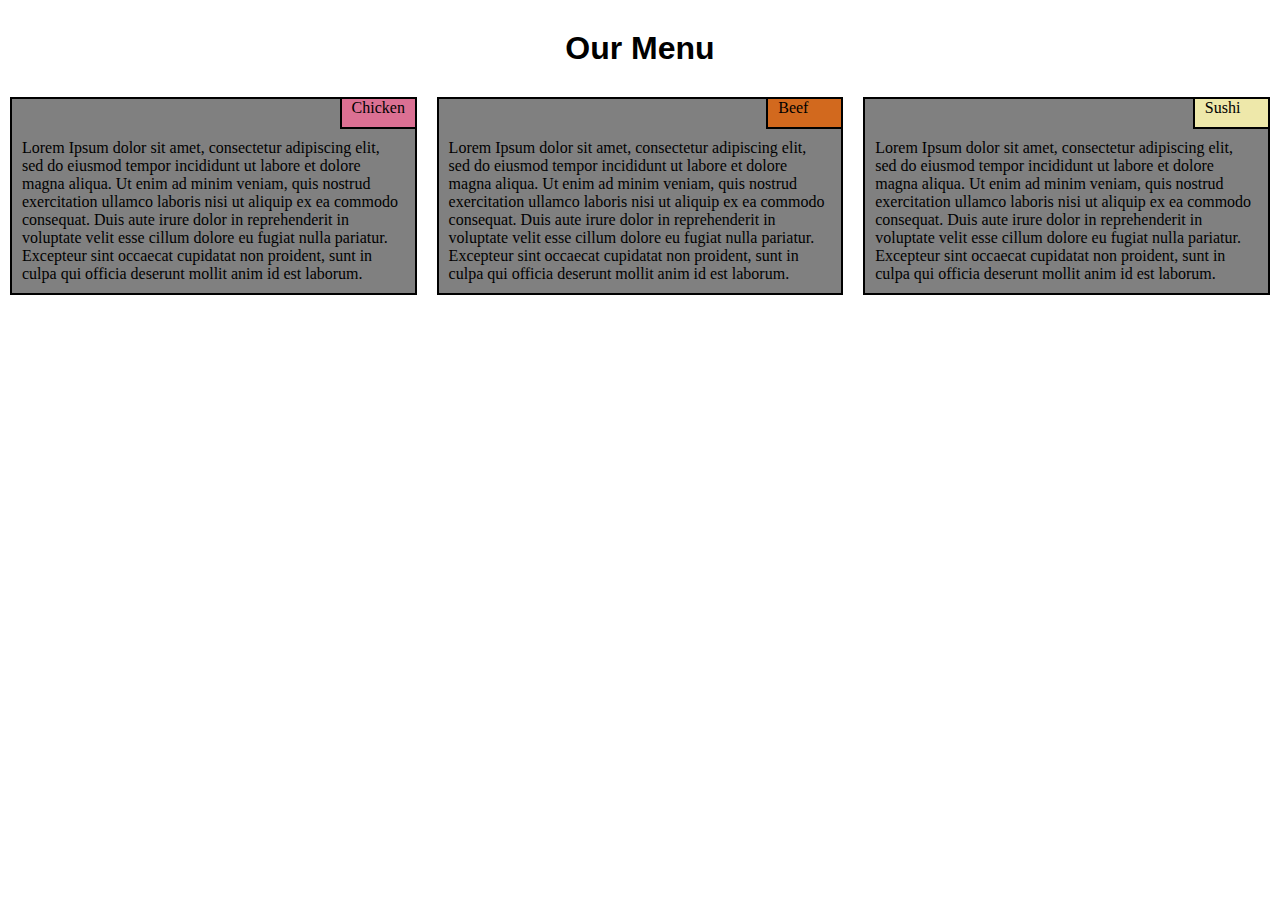
<file: mod2_solution/index.html>
<!doctype html>
<html>
    <head>
        <meta charset="utf-8">
        <meta name="viewport" content="width=device-width, initial-scale=1">
        <title>mod2_solution</title>
    </head>
    <link rel="stylesheet" href="css/style.css">
    <body>
        <h1>
            Our Menu
        </h1>
            
                <div class="col-lg-4 col-md-6">
                    <div class="item">
                        <div class="name" id="name1">Chicken</div> 
                     <div class="content">
                         Lorem Ipsum dolor sit amet, consectetur adipiscing elit, sed do eiusmod tempor incididunt ut labore et dolore magna aliqua. Ut enim ad minim veniam, quis nostrud exercitation ullamco laboris nisi ut aliquip ex ea commodo consequat. Duis aute irure dolor in reprehenderit in voluptate velit esse cillum dolore eu fugiat nulla pariatur. Excepteur sint occaecat cupidatat non proident, sunt in culpa qui officia deserunt mollit anim id est laborum.
                     </div>
                 </div>
                </div>
            
       
        <div class="col-lg-4 col-md-6">
            <div class="item">
            <div class="name" id="name2">Beef</div>
            <div class="content">
                Lorem Ipsum dolor sit amet, consectetur adipiscing elit, sed do eiusmod tempor incididunt ut labore et dolore magna aliqua. Ut enim ad minim veniam, quis nostrud exercitation ullamco laboris nisi ut aliquip ex ea commodo consequat. Duis aute irure dolor in reprehenderit in voluptate velit esse cillum dolore eu fugiat nulla pariatur. Excepteur sint occaecat cupidatat non proident, sunt in culpa qui officia deserunt mollit anim id est laborum.
            </div></div>
        </div>
       
        <div class="col-lg-4 col-md-12">
            <div class="item">
            <div class="name" id="name3">Sushi</div>
            <div class="content">
                Lorem Ipsum dolor sit amet, consectetur adipiscing elit, sed do eiusmod tempor incididunt ut labore et dolore magna aliqua. Ut enim ad minim veniam, quis nostrud exercitation ullamco laboris nisi ut aliquip ex ea commodo consequat. Duis aute irure dolor in reprehenderit in voluptate velit esse cillum dolore eu fugiat nulla pariatur. Excepteur sint occaecat cupidatat non proident, sunt in culpa qui officia deserunt mollit anim id est laborum.
            </div></div>
        </div>
    </body>
</html>
</file>
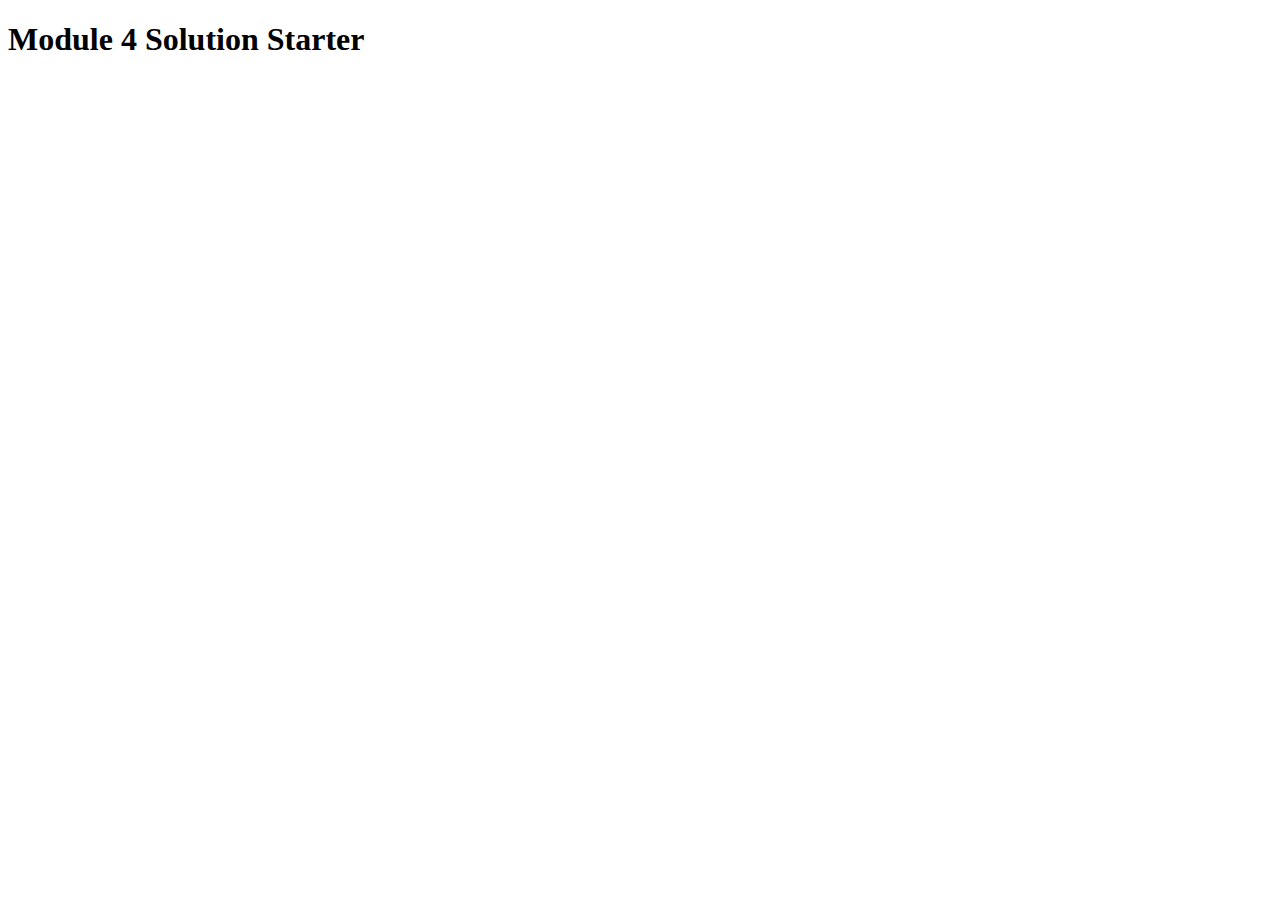
<file: mod4_solution/index.html>
<!DOCTYPE html>
<html>
<head>
  <meta charset="utf-8">
  <title>Module 4 Solution Starter</title>
  <script>
    var names = []; // DO NOT REMOVE
  </script>
  <script src="js/SpeakHello.js"></script>
  <script src="js/SpeakGoodBye.js"></script>
  <script src="js/script.js"></script>
</head>
<body>
  <h1>Module 4 Solution Starter</h1>
</body>
</html>
</file>
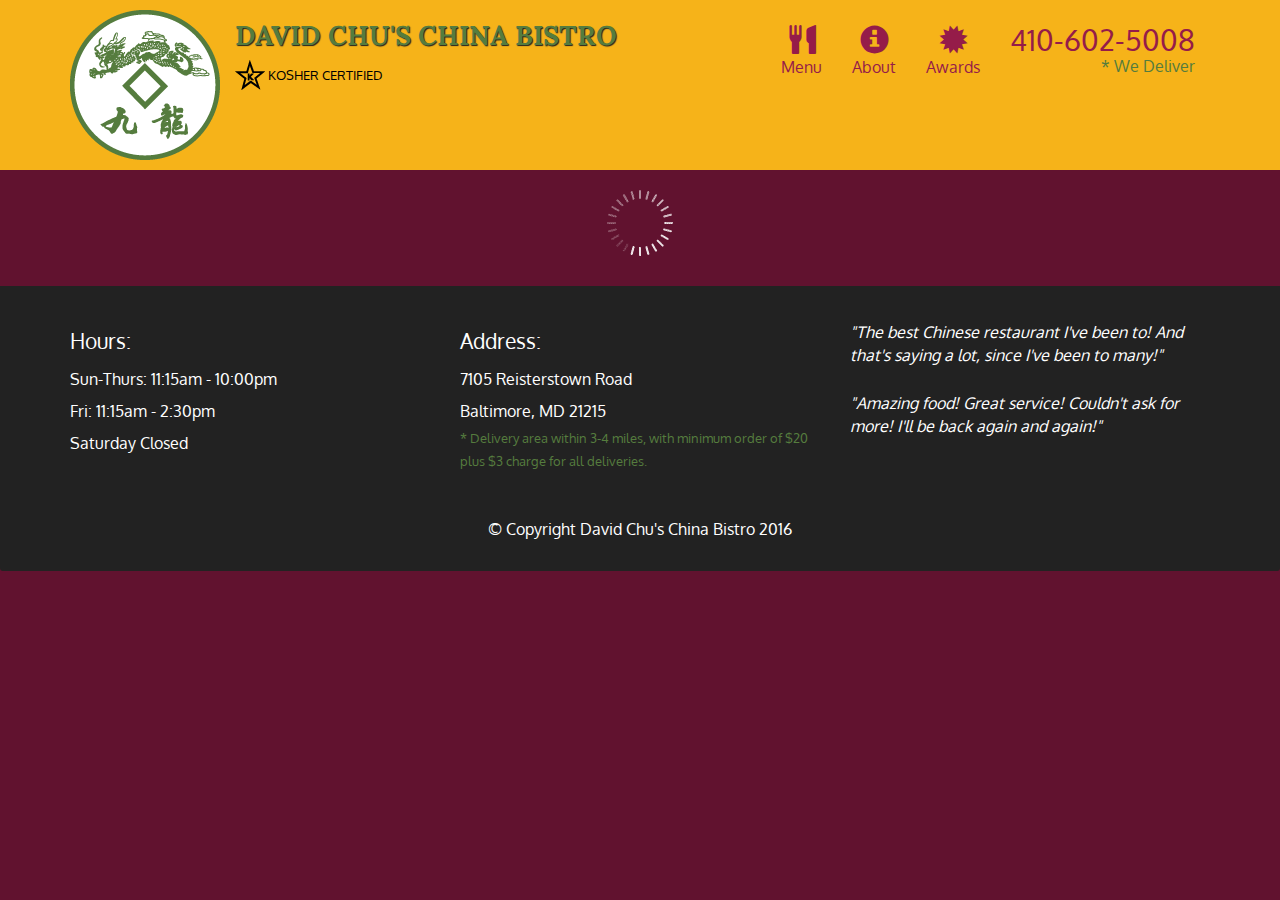
<file: mod5_solution/index.html>
<!doctype html>
<html lang="en">
  <head>
    <meta charset="utf-8">
    <meta http-equiv="X-UA-Compatible" content="IE=edge">
    <meta name="viewport" content="width=device-width, initial-scale=1">
    <title>David Chu's China Bistro</title>
    <link rel="stylesheet" href="css/bootstrap.min.css">
    <link rel="stylesheet" href="css/styles.css">
    <link href='https://fonts.googleapis.com/css?family=Oxygen:400,300,700' rel='stylesheet' type='text/css'>
    <link href='https://fonts.googleapis.com/css?family=Lora' rel='stylesheet' type='text/css'>
  </head>
<body>
  <header>
    <nav id="header-nav" class="navbar navbar-default">
      <div class="container">
        <div class="navbar-header">
          <a href="index.html" class="pull-left visible-md visible-lg">
            <div id="logo-img" alt="Logo image"></div>
          </a>

          <div class="navbar-brand">
            <a href="index.html"><h1>David Chu's China Bistro</h1></a>
            <p>
              <img src="images/star-k-logo.png" alt="Kosher certification">
              <span>Kosher Certified</span>
            </p>
          </div>

          <button id="navbarToggle" type="button" class="navbar-toggle collapsed" data-toggle="collapse" data-target="#collapsable-nav" aria-expanded="false">
            <span class="sr-only">Toggle navigation</span>
            <span class="icon-bar"></span>
            <span class="icon-bar"></span>
            <span class="icon-bar"></span>
          </button>
        </div>
        
        <div id="collapsable-nav" class="collapse navbar-collapse">
           <ul id="nav-list" class="nav navbar-nav navbar-right">
            <li id="navHomeButton" class="visible-xs active">
              <a href="index.html">
                <span class="glyphicon glyphicon-home"></span> Home</a>
            </li>
            <li id="navMenuButton">
              <a href="#" onclick="$dc.loadMenuCategories();">
                <span class="glyphicon glyphicon-cutlery"></span><br class="hidden-xs"> Menu</a>
            </li>
            <li>
              <a href="#">
                <span class="glyphicon glyphicon-info-sign"></span><br class="hidden-xs"> About</a>
            </li>
            <li>
              <a href="#">
                <span class="glyphicon glyphicon-certificate"></span><br class="hidden-xs"> Awards</a>
            </li>
            <li id="phone" class="hidden-xs">
              <a href="tel:410-602-5008">
                <span>410-602-5008</span></a><div>* We Deliver</div>
            </li>
          </ul><!-- #nav-list -->
        </div><!-- .collapse .navbar-collapse -->
      </div><!-- .container -->
    </nav><!-- #header-nav -->
  </header>

  <div id="call-btn" class="visible-xs">
    <a class="btn" href="tel:410-602-5008">
    <span class="glyphicon glyphicon-earphone"></span>
    410-602-5008
    </a>
  </div>
  <div id="xs-deliver" class="text-center visible-xs">* We Deliver</div>

  <div id="main-content" class="container"></div>

  <footer class="panel-footer">
    <div class="container">
      <div class="row">
        <section id="hours" class="col-sm-4">
          <span>Hours:</span><br>
          Sun-Thurs: 11:15am - 10:00pm<br>
          Fri: 11:15am - 2:30pm<br>
          Saturday Closed
          <hr class="visible-xs">
        </section>
        <section id="address" class="col-sm-4">
          <span>Address:</span><br>
          7105 Reisterstown Road<br>
          Baltimore, MD 21215
          <p>* Delivery area within 3-4 miles, with minimum order of $20 plus $3 charge for all deliveries.</p>
          <hr class="visible-xs">
        </section>
        <section id="testimonials" class="col-sm-4">
          <p>"The best Chinese restaurant I've been to! And that's saying a lot, since I've been to many!"</p>
          <p>"Amazing food! Great service! Couldn't ask for more! I'll be back again and again!"</p>
        </section>
      </div>
      <div class="text-center">&copy; Copyright David Chu's China Bistro 2016</div>
    </div>
  </footer>

  <!-- jQuery (Bootstrap JS plugins depend on it) -->
  <script src="js/jquery-2.1.4.min.js"></script>
  <script src="js/bootstrap.min.js"></script>
  <script src="js/ajax-utils.js"></script>
  <script src="js/script.js"></script>
</body>
</html>
</file>
<file: mod2_solution/css/style.css>
/********** Base styles **********/
        * {
            box-sizing: border-box;
            margin:0;
            padding: 0;
        }
        
        /* Simple Responsive Framework. */
        .row {
          width: 100%;
        }
        
        /********** Large devices only **********/
        @media (min-width: 992px) {
          .col-lg-1, .col-lg-2, .col-lg-3, .col-lg-4, .col-lg-5, .col-lg-6, .col-lg-7, .col-lg-8, .col-lg-9, .col-lg-10, .col-lg-11, .col-lg-12 {
            float: left;
          }
          .col-lg-1 {
            width: 8.33%;
          }
          .col-lg-2 {
            width: 16.66%;
          }
          .col-lg-3 {
            width: 25%;
          }
          .col-lg-4 {
            width: 33.33%;
          }
          .col-lg-5 {
            width: 41.66%;
          }
          .col-lg-6 {
            width: 50%;
          }
          .col-lg-7 {
            width: 58.33%;
          }
          .col-lg-8 {
            width: 66.66%;
          }
          .col-lg-9 {
            width: 74.99%;
          }
          .col-lg-10 {
            width: 83.33%;
          }
          .col-lg-11 {
            width: 91.66%;
          }
          .col-lg-12 {
            width: 100%;
          }
        }
        
        /********** Medium devices only **********/
        @media (min-width: 768px) and (max-width: 991px) {
          .col-md-1, .col-md-2, .col-md-3, .col-md-4, .col-md-5, .col-md-6, .col-md-7, .col-md-8, .col-md-9, .col-md-10, .col-md-11, .col-md-12 {
            float: left;
          }
          .col-md-1 {
            width: 8.33%;
          }
          .col-md-2 {
            width: 16.66%;
          }
          .col-md-3 {
            width: 25%;
          }
          .col-md-4 {
            width: 33.33%;
          }
          .col-md-5 {
            width: 41.66%;
          }
          .col-md-6 {
            width: 50%;
          }
          .col-md-7 {
            width: 58.33%;
          }
          .col-md-8 {
            width: 66.66%;
          }
          .col-md-9 {
            width: 74.99%;
          }
          .col-md-10 {
            width: 83.33%;
          }
          .col-md-11 {
            width: 91.66%;
          }
          .col-md-12 {
            width: 100%;
          }
        }
        .item{
           margin-left: 10px;
           margin-right: 10px;
           margin-bottom: 20px;
            border: 2px solid black;
            background-color: grey;
        }
        
        h1{
            padding:30px;
            text-align: center;
            font-family: 'Gill Sans', 'Gill Sans MT', sans-serif;
        }
        .name{
            padding-left: 10px;
            padding-right: 10px;
            border-bottom:2px solid black;
            border-left:2px solid black;
            width:75px;
            height: 30px;
            float: right;
        }
        #name1{
             background-color: palevioletred;
        }
        #name2{
           
            background-color: chocolate;
        }
        #name3{
            background-color: palegoldenrod;
        }
        .content{
            padding:10px;
            clear:right;
        }
</file>
<file: mod5_solution/css/styles.css>
body {
  font-size: 16px;
  color: #fff;
  background-color: #61122f;
  font-family: 'Oxygen', sans-serif;
}

/** HEADER **/
#header-nav {
  background-color: #f6b319;
  border-radius: 0;
  border: 0;
}

#logo-img {
  background: url('../images/restaurant-logo_large.png') no-repeat;
  width: 150px;
  height: 150px;
  margin: 10px 15px 10px 0;
}

.navbar-brand {
  padding-top: 25px;
}
.navbar-brand h1 { /* Restaurant name */
  font-family: 'Lora', serif;
  color: #557c3e;
  font-size: 1.5em;
  text-transform: uppercase;
  font-weight: bold;
  text-shadow: 1px 1px 1px #222;
  margin-top: 0;
  margin-bottom: 0;
  line-height: .75;
}
.navbar-brand a:hover, .navbar-brand a:focus {
  text-decoration: none;
}
.navbar-brand p { /* Kosher cert */
  color: #000;
  text-transform: uppercase;
  font-size: .7em;
  margin-top: 15px;
}
.navbar-brand p span { /* Star-K */
  vertical-align: middle;
}

#nav-list {
  margin-top: 10px;
}
#nav-list a {
  color: #951C49;
  text-align: center;
}
#nav-list a:hover {
  background: #E7E7E7;
}
#nav-list a span {
  font-size: 1.8em;
}

#phone {
  margin-top: 5px;
}
#phone a { /* Phone number */
  text-align: right;
  padding-bottom: 0;
}
#phone div { /* We Deliver */
  color: #557c3e;
  text-align: right;
  padding-right: 15px;
}

.navbar-header button.navbar-toggle, .navbar-header .icon-bar {
  border: 1px solid #61122f;
}
.navbar-header button.navbar-toggle {
  clear: both;
  margin-top: -30px;
}
/* END HEADER */

/* FOOTER */
.panel-footer {
  margin-top: 30px;
  padding-top: 35px;
  padding-bottom: 30px;
  background-color: #222;
  border-top: 0;
}
.panel-footer div.row {
  margin-bottom: 35px;
}
#hours, #address {
  line-height: 2;
}
#hours > span, #address > span {
  font-size: 1.3em;
}
#address p {
  color: #557c3e;
  font-size: .8em;
  line-height: 1.8;
}
#testimonials {
  font-style: italic;
}
#testimonials p:nth-child(2) {
  margin-top: 25px;
}
/* END FOOTER */



/* HOME PAGE */
.container .jumbotron {
  box-shadow: 0 0 50px #3F0C1F;
  border: 2px solid #3F0C1F;
}

#menu-tile, #specials-tile, #map-tile {
  height: 250px;
  width: 100%;
  margin-bottom: 15px;
  position: relative;
  border: 2px solid #3F0C1F;
  overflow: hidden;
}
#menu-tile:hover, #specials-tile:hover, #map-tile:hover {
  box-shadow: 0 1px 5px 1px #cccccc;
}
#menu-tile {
  background: url('../images/menu-tile.jpg') no-repeat;
  background-position: center;
}
#specials-tile {
  background: url('../images/specials-tile.jpg') no-repeat;
  background-position: center;
}
#menu-tile span, #specials-tile span, #map-tile span {
  position: absolute;
  bottom: 0;
  right: 0;
  width: 100%;
  text-align: center;
  font-size: 1.6em;
  text-transform: uppercase;
  background-color: #000;
  color: #fff;
  opacity: .8;
}
/* END HOME PAGE */

/* MENU CATEGORIES PAGE */
.category-tile { 
  position: relative;
  border: 2px solid #3F0C1F;
  overflow: hidden;
  width: 200px;
  height: 200px;
  margin: 0 auto 15px;
}
.category-tile span {
  position: absolute;
  bottom: 0;
  right: 0;
  width: 100%;
  text-align: center;
  font-size: 1.2em;
  text-transform: uppercase;
  background-color: #000;
  color: #fff;
  opacity: .8;
}
.category-tile:hover {
  box-shadow: 0 1px 5px 1px #cccccc;
}

#menu-categories-title + div {
  margin-bottom: 50px;
}
/* END MENU CATEGORIES PAGE */

/* SINGLE CATEGORY PAGE */
.menu-item-tile {
  margin-bottom: 25px;
}
.menu-item-tile hr {
  width: 80%;
}
.menu-item-tile .menu-item-price {
  font-size: 1.1em;
  text-align: right;
  margin-top: -15px;
  margin-right: -15px;
}
.menu-item-tile .menu-item-price span {
  font-size: .6em;
}
.menu-item-photo {
  position: relative;
  border: 2px solid #3F0C1F; 
  overflow: hidden;
  padding: 0;
  margin-right: -15px;
  margin-left: auto;
  margin-bottom: 20px;
  max-width: 250px;
}
.menu-item-photo div {
  position: absolute;
  bottom: 0;
  right: 0;
  width: 80px;
  background-color: #557c3e;
  text-align: center;
}
.menu-item-description {
  padding-right: 30px;
}
h3.menu-item-title {
  margin: 0 0 10px;
}
.menu-item-details {
  font-size: .9em;
  font-style: italic;
}
/* END SINGLE CATEGORY PAGE */


/********** Large devices only **********/
@media (min-width: 1200px) {
  .container .jumbotron {
    background: url('../images/jumbotron_1200.jpg') no-repeat;
    height: 675px;
  }
}

/********** Medium devices only **********/
@media (min-width: 992px) and (max-width: 1199px) {
  /* Header */
  #logo-img {
    background: url('../images/restaurant-logo_medium.png') no-repeat;
    width: 100px;
    height: 100px;
    margin: 5px 5px 5px 0;
  }
  /* End Header */

  /* Home Page */
  .container .jumbotron {
    background: url('../images/jumbotron_992.jpg') no-repeat;
    height: 558px;
  }
  /* End Home Page */
}

/********** Small devices only **********/
@media (min-width: 768px) and (max-width: 991px) {
  /* Home Page */
  .container .jumbotron {
    background: url('../images/jumbotron_768.jpg') no-repeat;
    height: 432px;
  }
  /* End Home Page */
}

/********** Extra small devices only **********/
@media (max-width: 767px) {
  /* Header */
  .navbar-brand {
    padding-top: 10px;
    height: 80px;
  }
  .navbar-brand h1 { /* Restaurant name */
    padding-top: 10px;
    font-size: 5vw; /* 1vw = 1% of viewport width */
  }
  .navbar-brand p { /* Kosher cert */
    font-size: .6em;
    margin-top: 12px;
  }
  .navbar-brand p img { /* Star-K */
    height: 20px;
  }

  #collapsable-nav a { /* Collapsed nav menu text */
    font-size: 1.2em;
  }
  #collapsable-nav a span { /* Collapsed nav menu glyph */
    font-size: 1em;
    margin-right: 5px;
  }

  #call-btn > a {
    font-size: 1.5em;
    display: block;
    margin: 0 20px;
    padding: 10px;
    border: 2px solid #fff;
    background-color: #f6b319;
    color: #951c49;
  }
  #xs-deliver {
    margin-top: 5px;
    font-size: .7em;
    letter-spacing: .1em;
    text-transform: uppercase;
  }
  /* End Header */

  /* Footer */
  .panel-footer section {
    margin-bottom: 30px;
    text-align: center;
  }
  .panel-footer section:nth-child(3) {
    margin-bottom: 0; /* margin already exists on the whole row */
  }
  .panel-footer section hr {
    width: 50%;
  }
  /* End Footer */

  /* Home Page */
  .container .jumbotron {
    margin-top: 30px;
    padding: 0;
  }
  #menu-tile, #specials-tile {
    width: 360px;
    margin: 0 auto 15px;
  }

  .menu-item-photo {
    margin-right: auto;
  }
  .menu-item-tile .menu-item-price {
    text-align: center;
  }
  .menu-item-description {
    text-align: center;;
  }
}


/********** Super extra small devices Only :-) (e.g., iPhone 4) **********/
@media (max-width: 479px) {
  /* Header */
  .navbar-brand h1 { /* Restaurant name */
    padding-top: 5px;
    font-size: 6vw;
  }
  /* End Header */
  
  /* Home page */
  #menu-tile, #specials-tile {
    width: 280px;
    margin: 0 auto 15px;
  }

  .col-xxs-12 {
    position: relative;
    min-height: 1px;
    padding-right: 15px;
    padding-left: 15px;
    float: left;
    width: 100%;
  }
}
</file>
